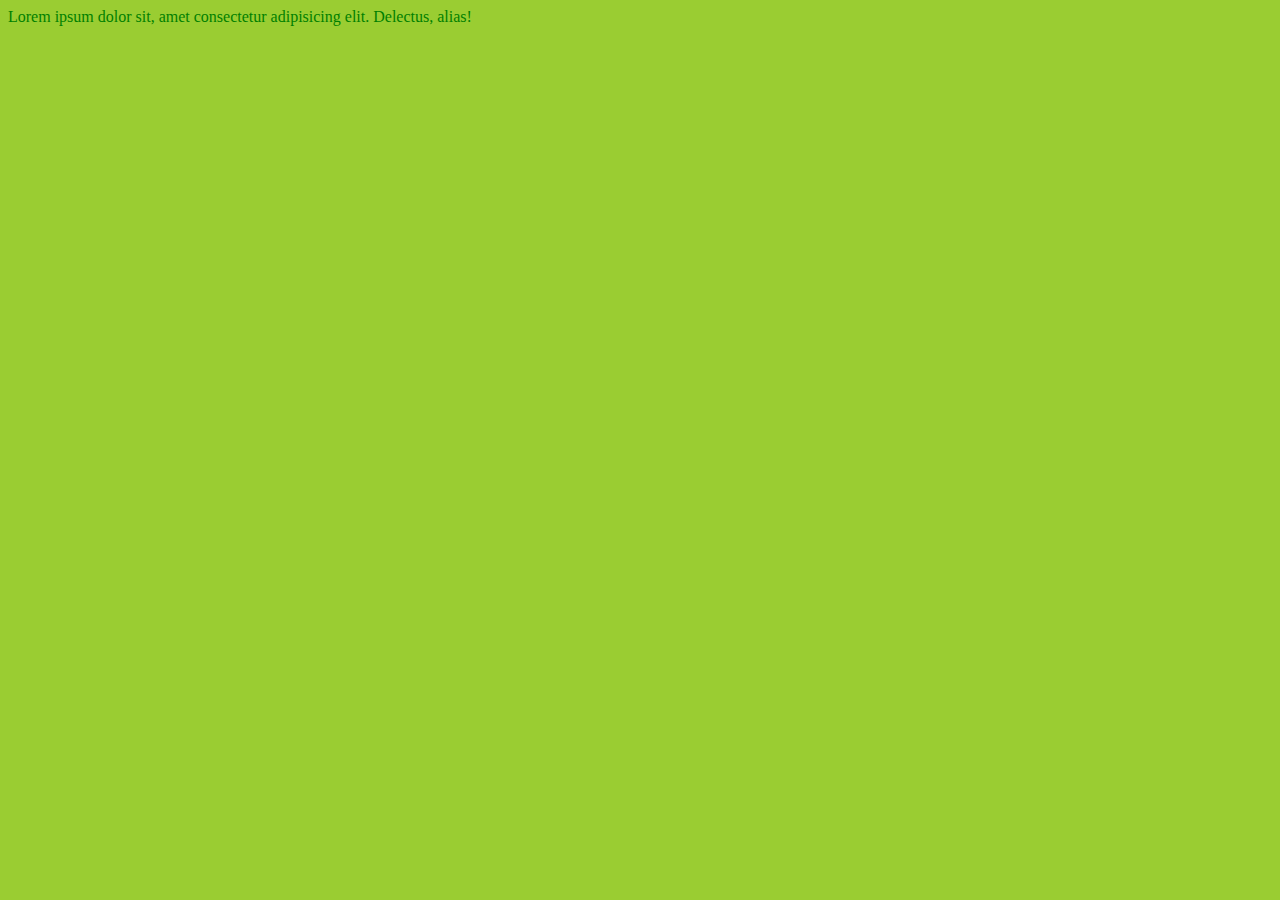
<file: video 1/index.html>
<!DOCTYPE html>
<html lang="en">

<head>
    <meta charset="UTF-8">
    <meta name="viewport" content="width=device-width, initial-scale=1.0">
    <title>welcome to sigma web development course</title>
    <link rel="stylesheet" href="style.css">
</head>

<body>
    Lorem ipsum dolor sit, amet consectetur adipisicing elit. Delectus, alias!
    <script src="script.js"></script>
</body>

</html>
</file>
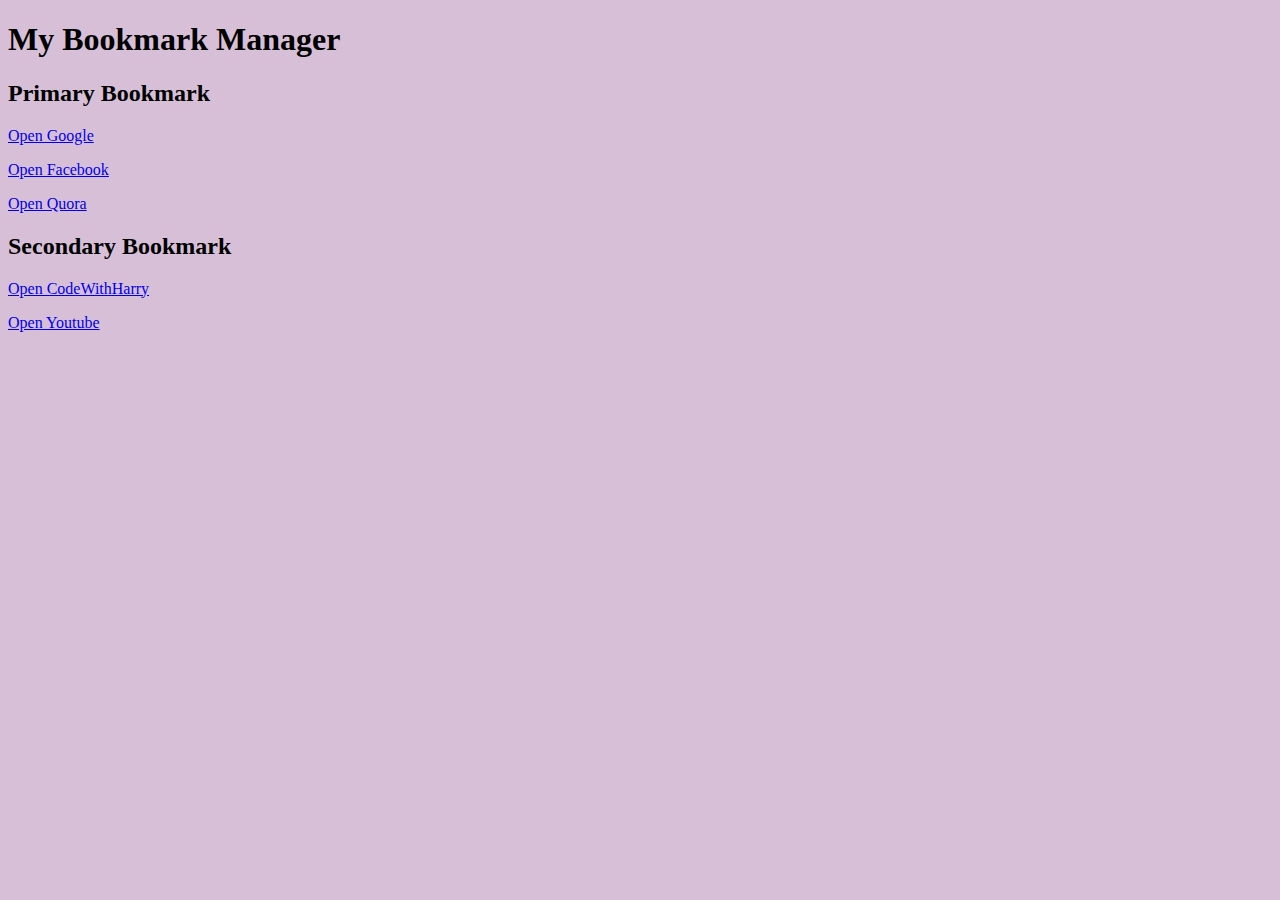
<file: video 2/Project-1.html>
<!DOCTYPE html>
<html lang="en">
<head>
    <meta charset="UTF-8">
    <meta name="viewport" content="width=device-width, initial-scale=1.0">
    <title>My Bookmark-Manager</title>
</head>
<body style="background-color: thistle;">
    <h1>My Bookmark Manager</h1>
    <h2>Primary Bookmark</h2>
    <p><a href="http://www.google.com" target="_blank">Open Google</a></p>

    <p><a href="http://www.Facebook.com" target="">Open Facebook</a></p>

    <p><a href="http://www.Quora.com" target="_blank">Open Quora</a></p>

    <h2>Secondary Bookmark</h2>

    <p><a href="http://www.CodeWithHarry.com" target="_blank">Open CodeWithHarry</a></p>

    <p><a href="http://www.Youtube.com" target="_blank">Open Youtube</a></p>
</body>
</html>
</file>
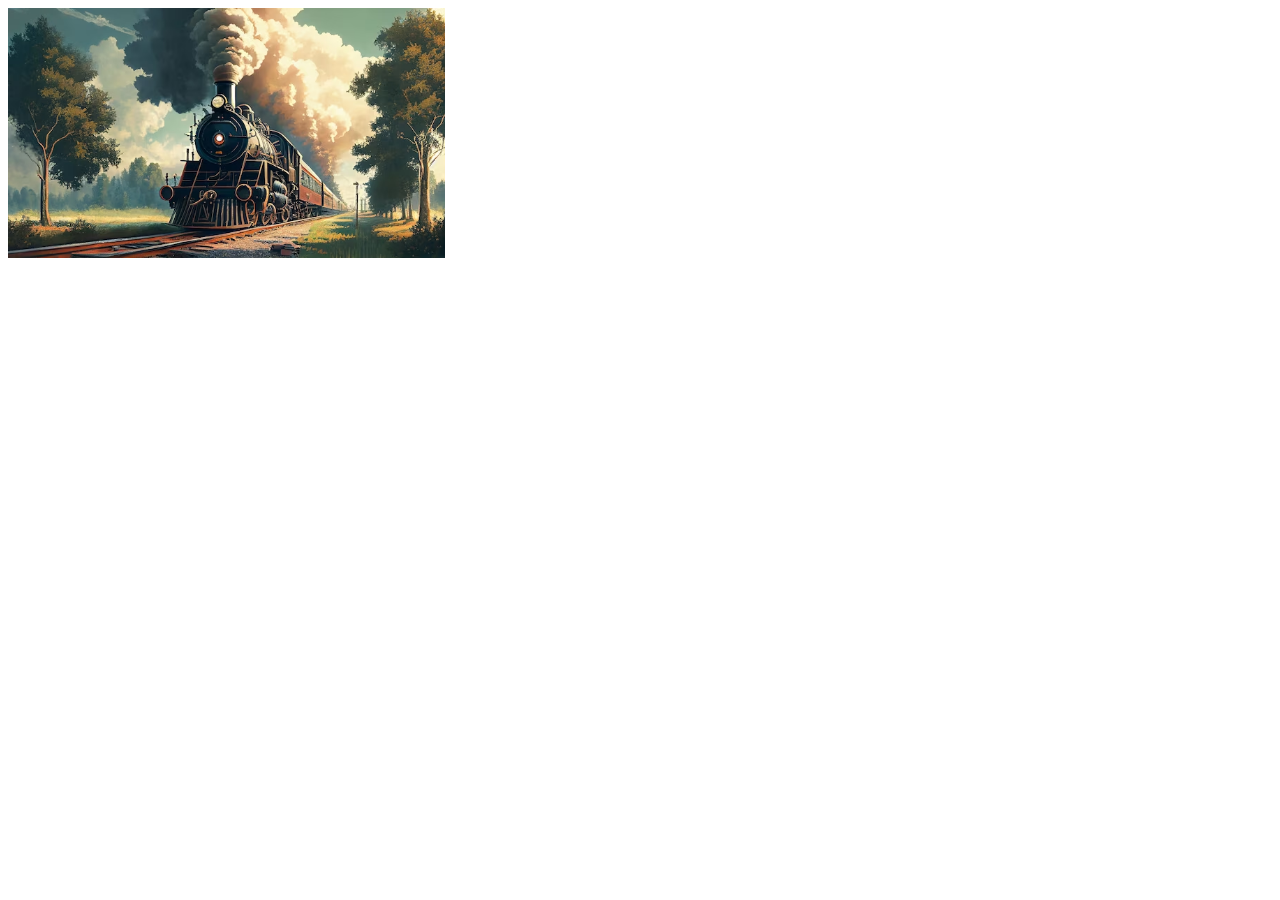
<file: video 3/image.html>
<!DOCTYPE html>
<html lang="en">
<head>
    <meta charset="UTF-8">
    <meta name="viewport" content="width=device-width, initial-scale=1.0">
    <title>Image tag</title>
</head>
<body>
    <img height="250" src="train.avif" alt="Train image" >
</body>
</html>
</file>
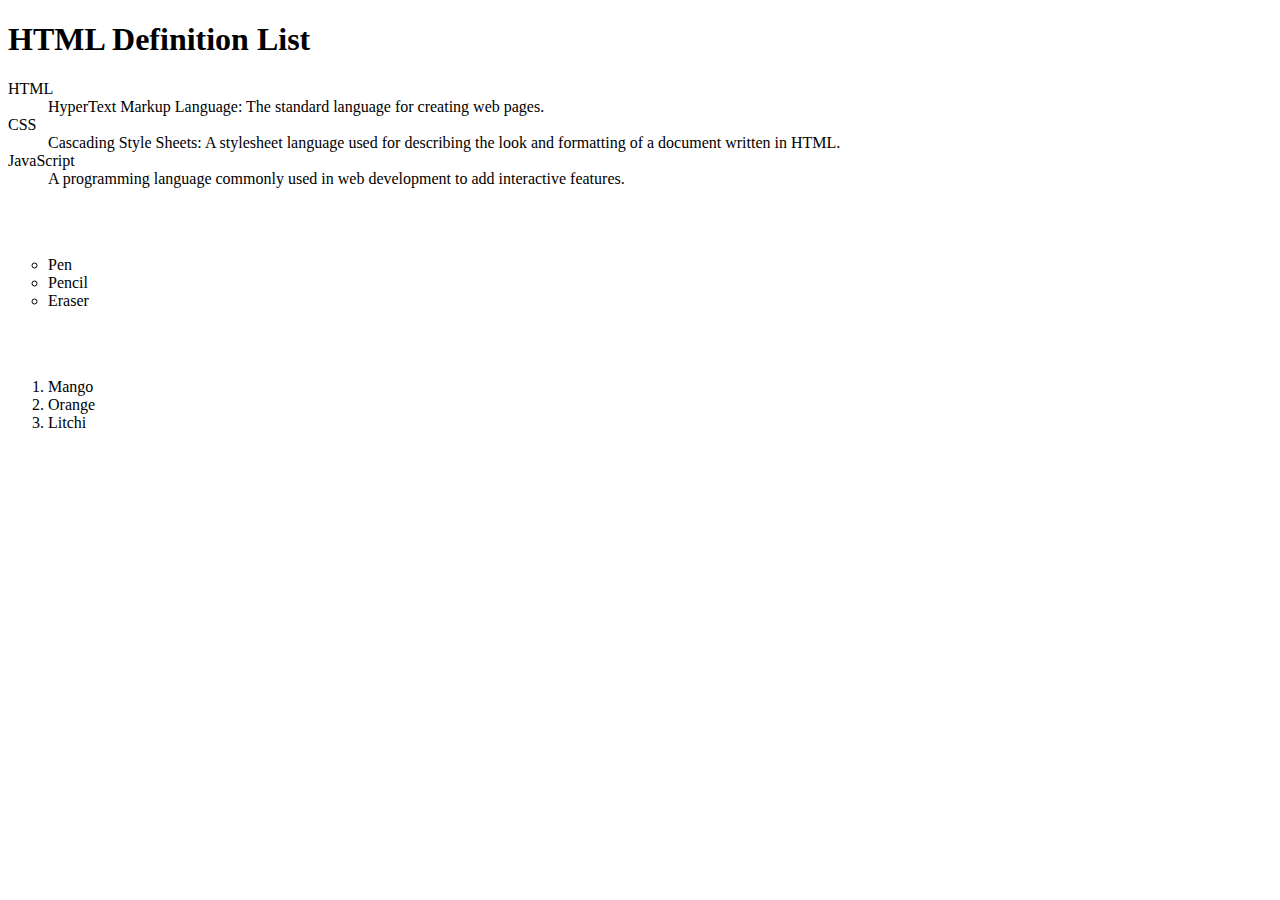
<file: video 3/list.html>
<!DOCTYPE html>
<html lang="en">

<head>
    <meta charset="UTF-8">
    <meta name="viewport" content="width=device-width, initial-scale=1.0">
    <title>Defination List</title>
</head>

<body>
    <h1>HTML Definition List</h1>
    <dl> <!-- defination list -->
        <dt>HTML</dt> <!-- defination term -->
        <dd>HyperText Markup Language: The standard language for creating web pages.</dd> <!-- defination data -->

        <dt>CSS</dt>
        <dd>Cascading Style Sheets: A stylesheet language used for describing the look and formatting of a document
            written in HTML.</dd>

        <dt>JavaScript</dt>
        <dd>A programming language commonly used in web development to add interactive features.</dd>
    </dl>

    <br><br>

    <ul type="circle"> <!--square,circle,Disc is default value-->
        <li>Pen</li>
        <li>Pencil</li>
        <li>Eraser</li>
      </ul>

      <br><br>

      <ol type="1"> <!--1 default type,a,A,I,i-->
        <li>Mango</li>
        <li>Orange</li>
        <li>Litchi</li>
      </ol>
</body>

</html>
</file>
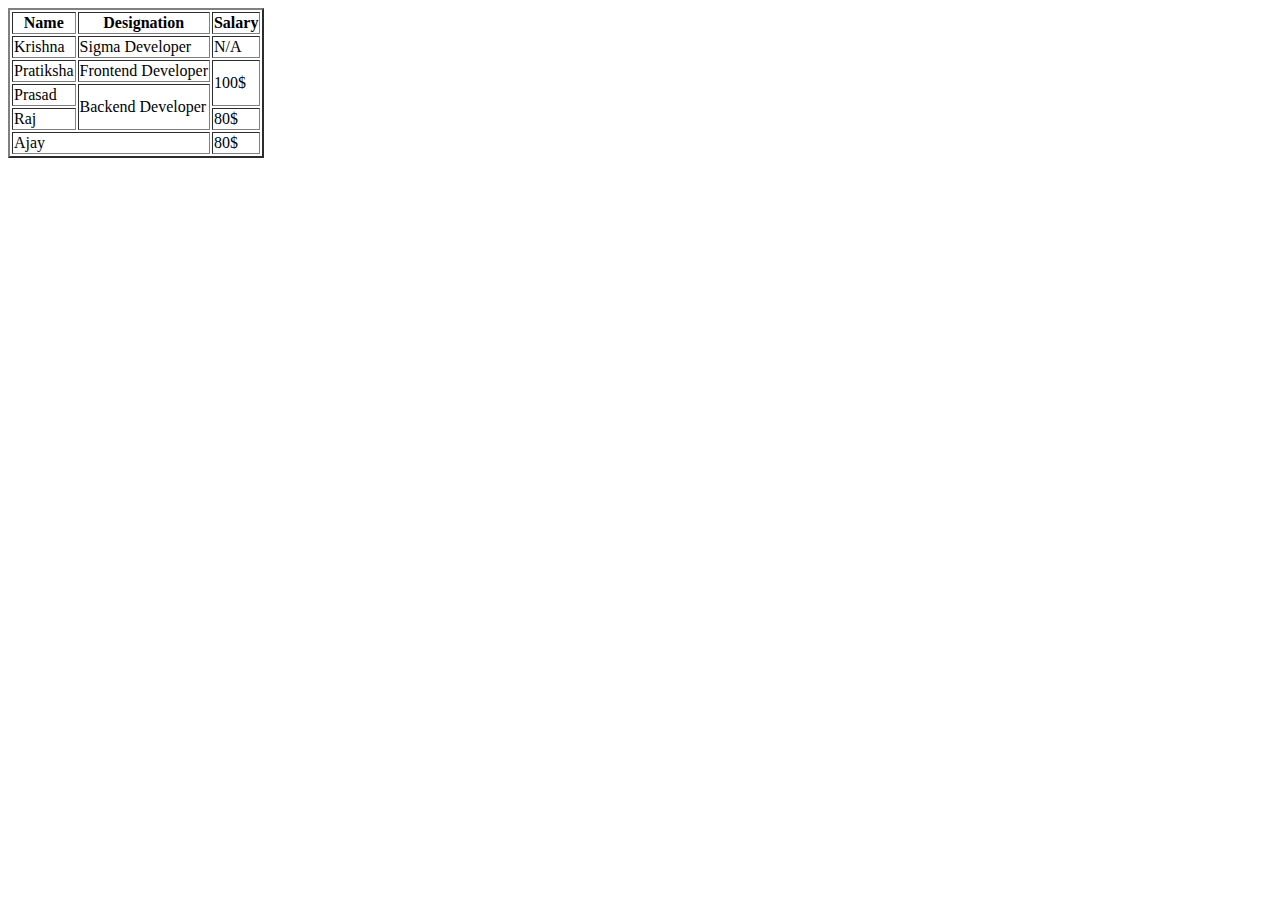
<file: video 3/table.html>
<!DOCTYPE html>
<html lang="en">

<head>
    <meta charset="UTF-8">
    <meta name="viewport" content="width=device-width, initial-scale=1.0">
    <title>Table</title>
</head>

<body>
    <table border="2px">
        <thead>
            <tr>
                <th>Name</th>
                <th>Designation</th>
                <th>Salary</th>
            </tr>
        </thead>
        <tbody>
            <tr>
                <td>Krishna</td>
                <td>Sigma Developer</td>
                <td>N/A</td>
            </tr>
            <tr>
                <td>Pratiksha</td>
                <td>Frontend Developer</td>
                <td rowspan="2">100$</td>
            </tr>
            <tr>
                <td>Prasad</td>
                <td rowspan="2">Backend Developer</td>
            </tr>
            <tr>
                <td>Raj</td>
                <td>80$</td>
            </tr>
        </tbody>
        <tfoot>
            <tr>
                <td colspan="2">Ajay</td>
                <td>80$</td>
            </tr>
        </tfoot>
    </table>
</body>

</html>
</file>
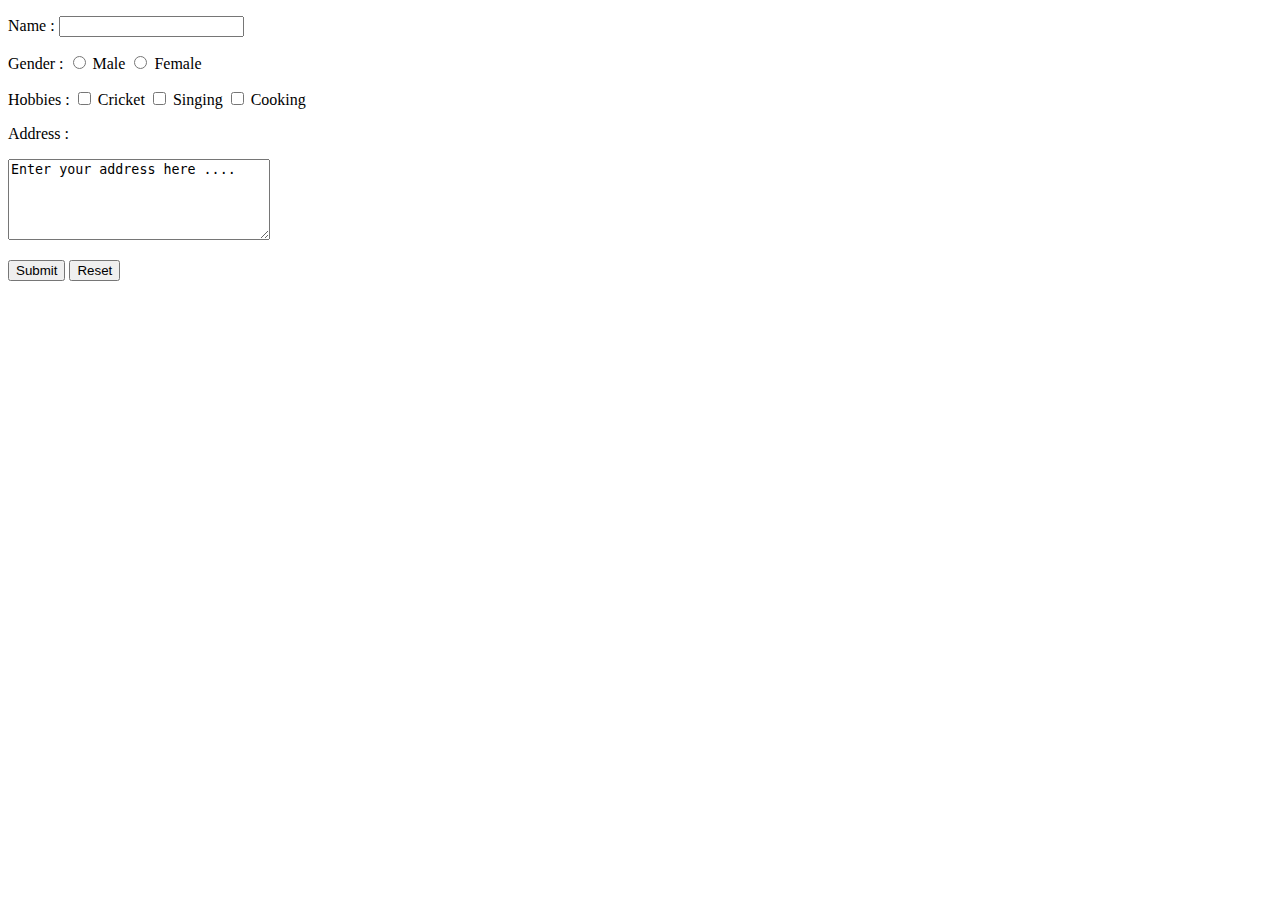
<file: video 4/form.html>
<!DOCTYPE html>
<html lang="en">

<head>
    <meta charset="UTF-8">
    <meta name="viewport" content="width=device-width, initial-scale=1.0">
    <title>Form </title>
</head>

<body>
    <form action="">
        <div>
           <p> <label for="name">Name : </label>
            <input type="text" name="name" id="name" required></p>
        </div>

        <div>
            <p>
                <label for="">Gender : </label>
            <input type="radio" name="gender" id="male" value="M" required>
            <label for="male">Male</label>
            <input type="radio" name="gender" id="female" value="F" required>
            <label for="female">Female</label>
            </p>
        </div>

        <div>
           <p> <label for="">Hobbies : </label>
            <input type="checkbox" name="cricket" id="cricket" value="0">
            <label for="cricket">Cricket</label>
            <input type="checkbox" name="singing" id="singing" value="1">
            <label for="singing">Singing</label>
            <input type="checkbox" name="cooking" id="cooking" value="2">
            <label for="cooking">Cooking</label></p>
        </div>
       
        <div>
            <label for="address">Address : </label>
           <p> <textarea name="address" id="address" cols="30" rows="5">Enter your address here ....</textarea> </p>
        </div>
        
        <div>
            <input type="Submit">
            <input type="Reset">
        </div>
    </form>
</body>

</html>
</file>
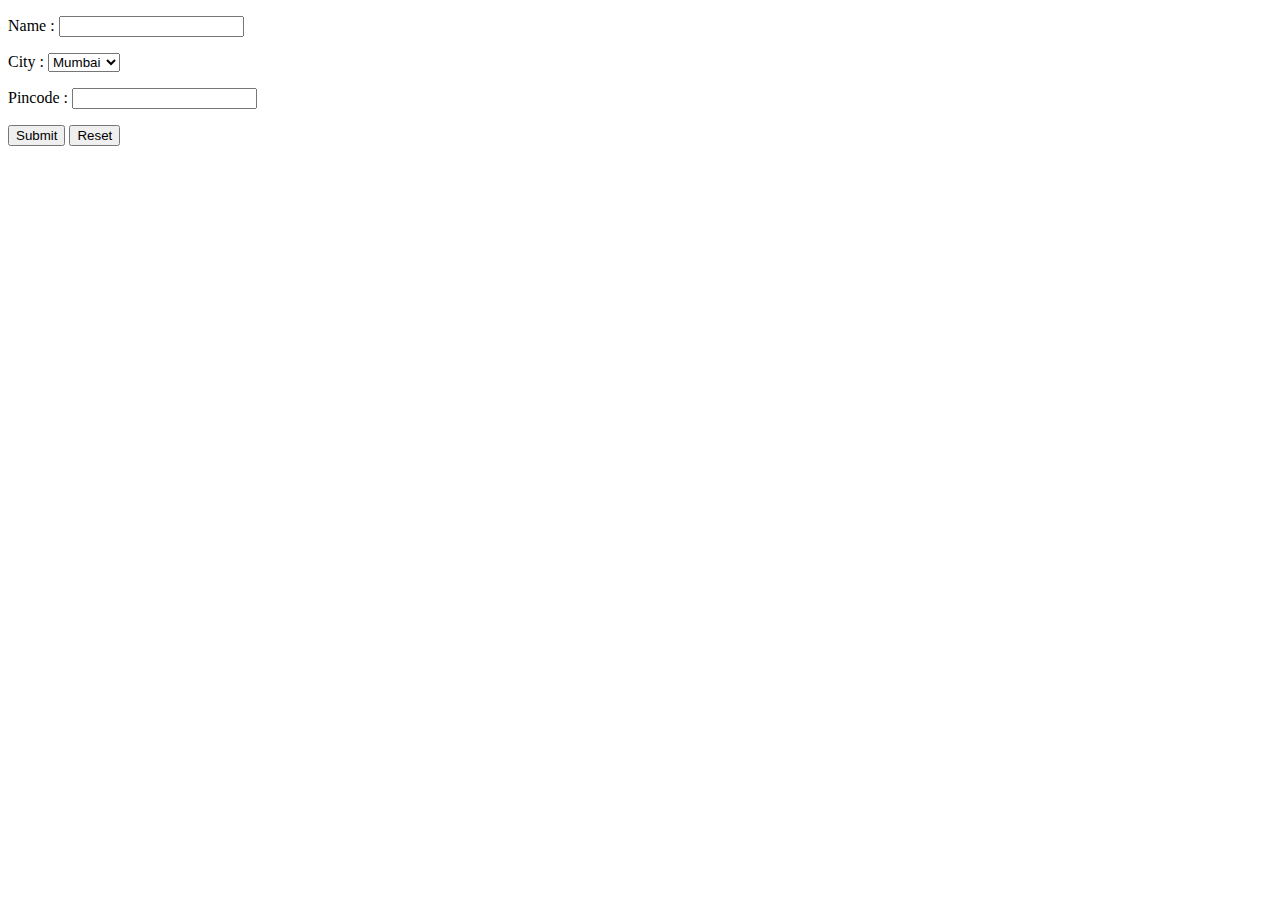
<file: video 4/quiz.html>
<!DOCTYPE html>
<html lang="en">

<head>
    <meta charset="UTF-8">
    <meta name="viewport" content="width=device-width, initial-scale=1.0">
    <title>Form </title>
</head>

<body>
    <form action="">
        <div>
            <p> <label for="name">Name : </label>
                <input type="text" name="name" id="name" required>
            </p>
        </div>

        <div>
            <p><label for="city">City : </label>
                <select name="city" id="city">City :
                    <option value="Mumbai">Mumbai</option>
                    <option value="Delhi">Delhi</option>
                    <option value="Goa">Goa</option>
                    <option value="Chennai">Chennai</option>
                </select>
            </p>
        </div>

        <div>
            <p><label for="number">Pincode : </label>
            <input type="number" id="number"></p>
        </div>

        <div>
            <p>
                <input type="submit">
                <input type="reset">
            </p>
        </div>
    </form>
</body>

</html>
</file>
<file: video 1/style.css>
body{
    background-color: yellowgreen;
    color: green;
}
</file>
